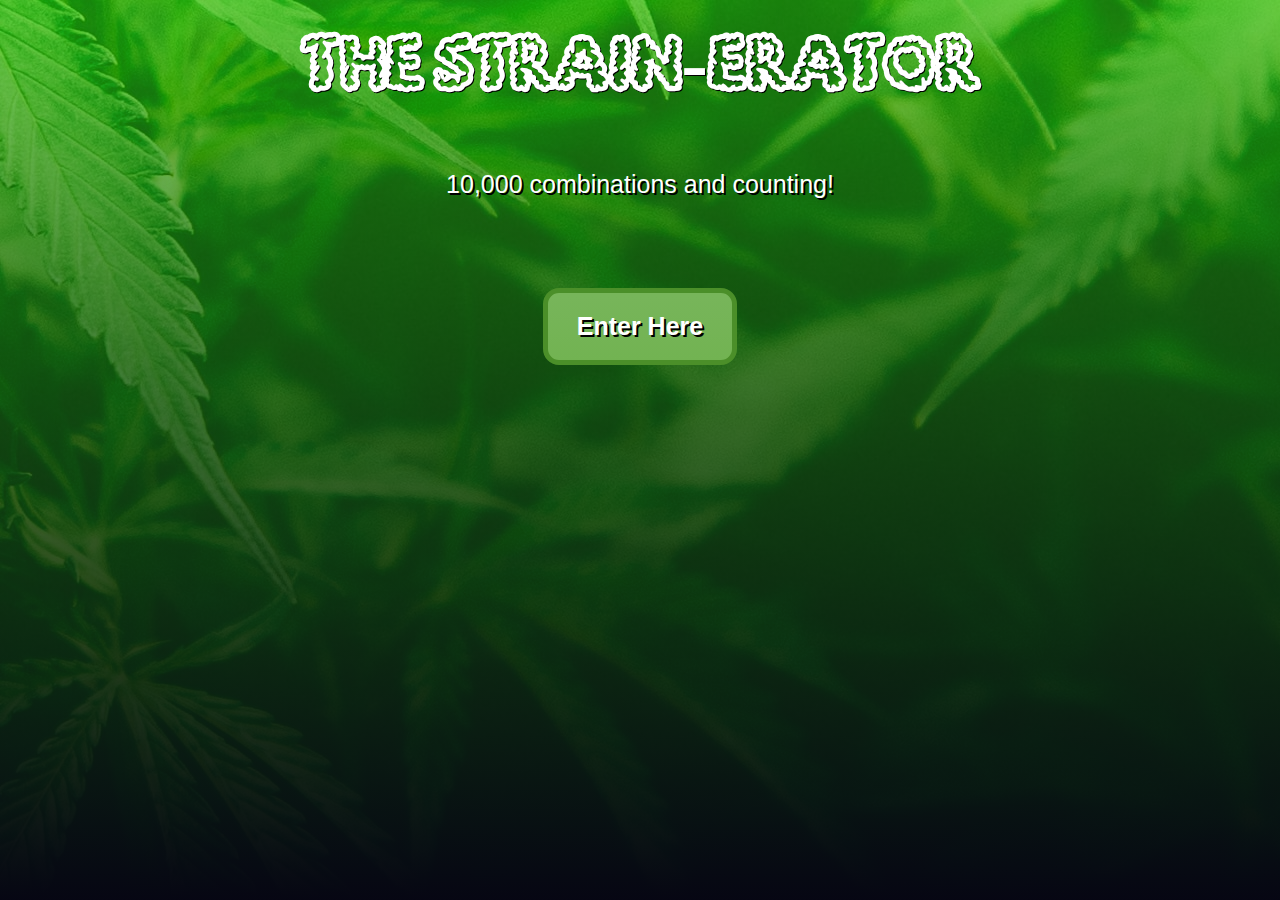
<file: index.html>
<!DOCTYPE html>
<html lang="en">
<head>
    <meta charset="UTF-8">
    <meta name="viewport" content="width=device-width, initial-scale=1.0">
    <link rel="stylesheet" href="index.css">
    <title>The Strainerator</title>
</head>
<body>
    <header><nav class='sticky'><h1>THE STRAIN-ERATOR</h1></nav></header>
   <br> <h2>10,000 combinations and counting!</h2><br>
    <button id="enter-button" class="myButton">Enter Here</button>
<script src="index.js"></script>
</body>
</html>
</file>
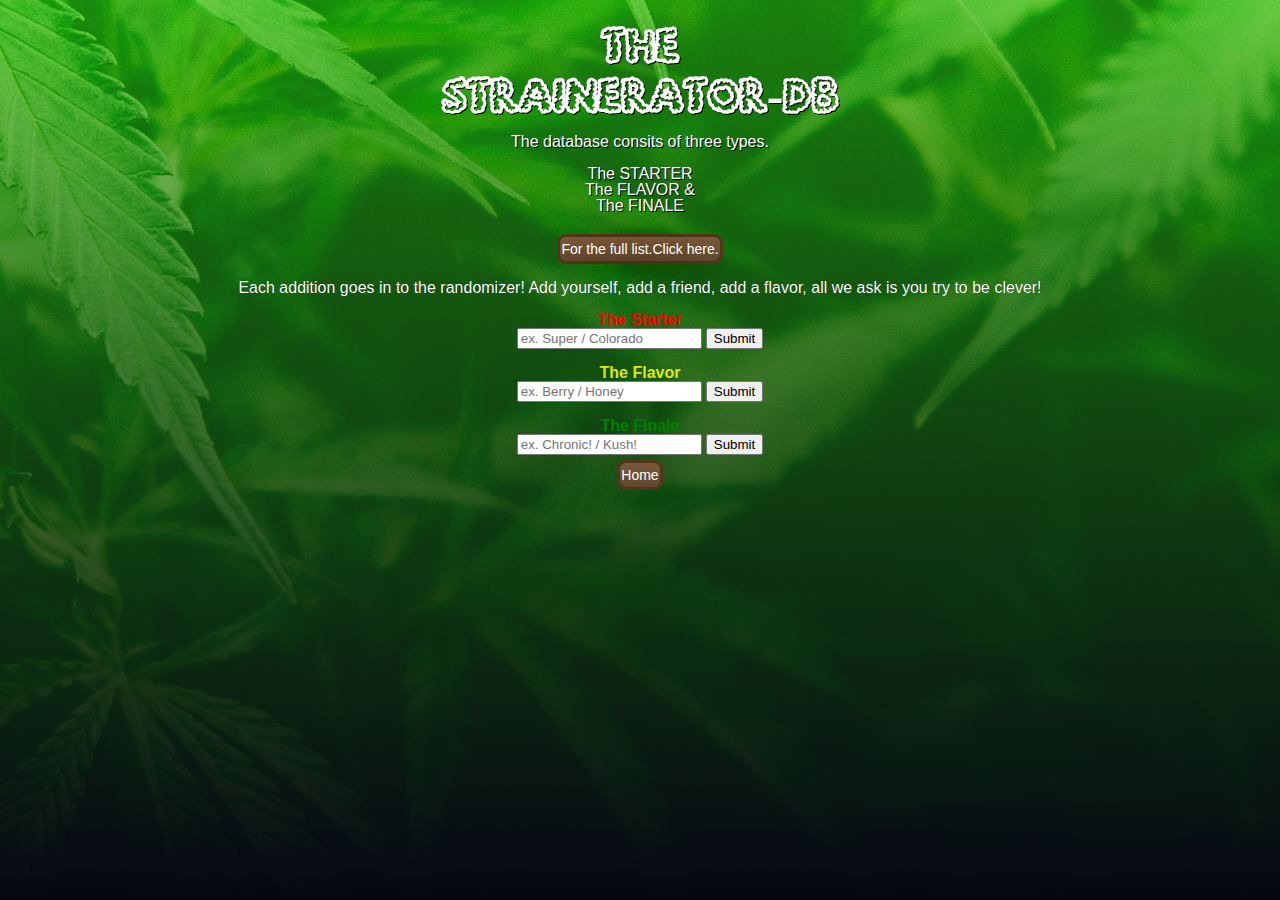
<file: database.html>
<!DOCTYPE html>
<html lang="en">
<head>
    <meta charset="UTF-8">
    <meta name="viewport" content="width=device-width, initial-scale=1.0">
    <link rel="stylesheet" href="database.css">
    <title>The Strainerator</title>
</head>
<body>
    <header><nav class='sticky'><h1>THE <br> STRAINERATOR-DB</h1></nav></header>
    <div><h4>The database consits of three types.</h4>
    <br>The STARTER<br> The FLAVOR & <br> The FINALE <br></div> 
    <button class="myButton3" onclick="window.location.href='/fullDB.html'">For the full list.Click here.</button><br><br>
    
    <p id='paragraph'>Each addition goes in to the randomizer! Add yourself, add a friend, add a flavor, all we ask is you try to be clever! </p>
    <br><form method='POST' action="http://localhost:3000/starters" id="starter-form">
        <p id="starter-header" style="color:red; font-weight: bolder;">The Starter</p>
        <input type="text" name="starter" placeholder="ex. Super / Colorado">
        <input type="submit">
    </form>
    <br><form method='POST' action="http://localhost:3000/flavors" id="flavor-form">
        <p id="flavor-header" style="color:rgba(247, 247, 2, 0.918); font-weight: bolder">The Flavor</p>
        <input type="text" name="flavor" placeholder="ex. Berry / Honey">
        <input type="submit">
    </form>
    <br><form method='POST' action="http://localhost:3000/finales" id="finale-form">
        <p id="finale-header" style="color:green; font-weight: bolder">The Finale</p>
        <input type="text" name="finale" placeholder="ex. Chronic! / Kush!">
        <input type="submit">
    </form>
    <footer id="thanks-starter" style="color:red"></footer>
    <footer id="thanks-flavor" style="color:yellow"></footer>
    <footer id="thanks-finale" style="color:green"></footer>
    <footer><button id="enter-button" class="myButton3" onclick="window.location.href='/enterpage.html'">Home</button></footer>
</body>
<script src="database.js"></script>
</html>
</file>
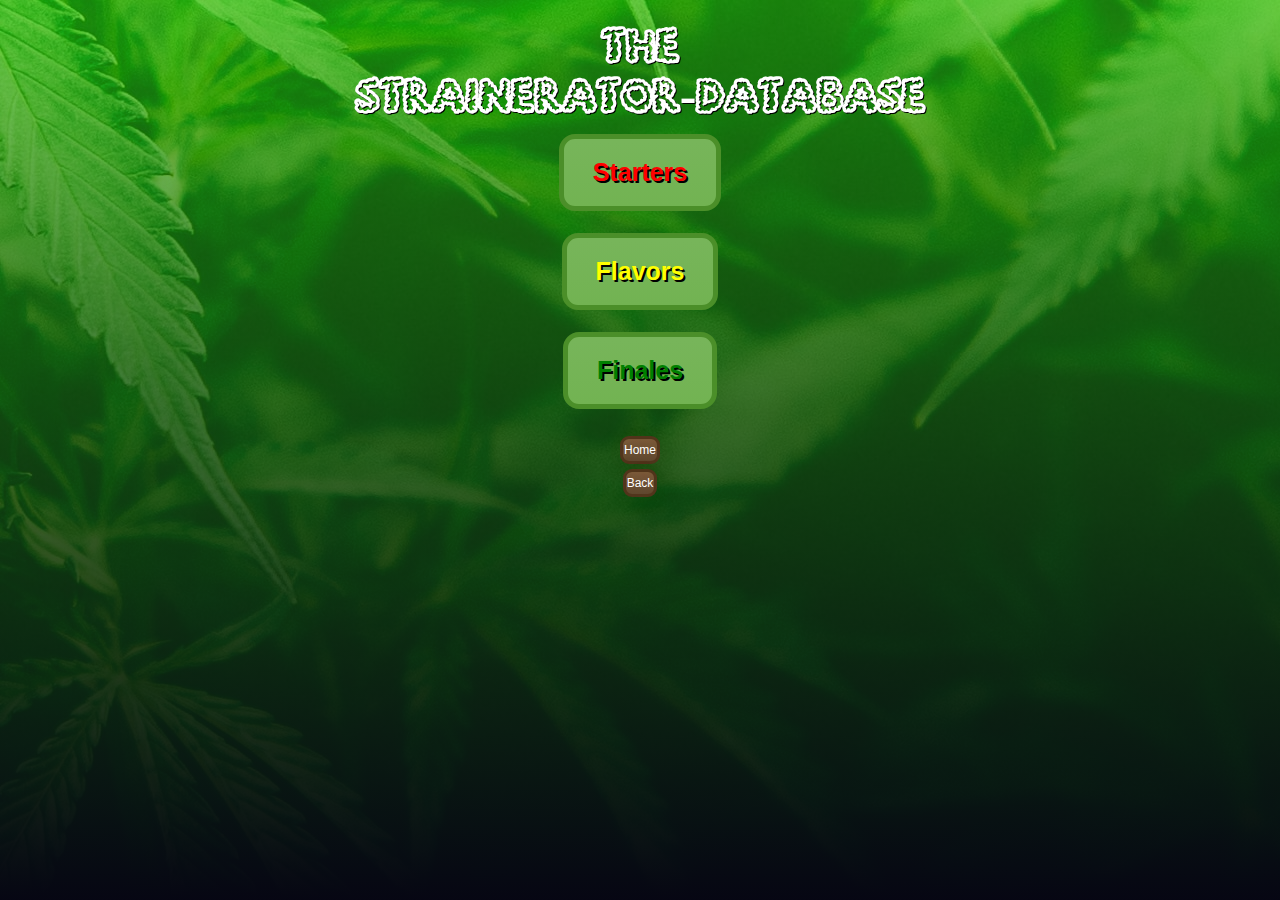
<file: fullDB.html>
<!DOCTYPE html>
<html lang="en">
<head>
    <meta charset="UTF-8">
    <meta name="viewport" content="width=device-width, initial-scale=1.0">
    <link rel="stylesheet" href="fullDB.css">
    <title>The Strainerator</title>
</head>
<body>
    <header><nav class='sticky'><h1>THE <br> STRAINERATOR-DataBase</h1></nav></header>
    <button id="starters" class="myButton">Starters</button>
    <ul id='starter-list'></ul>
    <button id="flavors" class="myButton">Flavors</button>
    <ul id='flavor-list'></ul>
    <button id="finales" class="myButton">Finales</button>
    <ul id='finale-list'></ul>
    <footer><button class="myButton3" onclick="window.location.href='/enterpage.html'">Home</button></footer>
    <footer><button class="myButton3" onclick="window.location.href='/database.html'">Back</button></footer>
</body>
<script src="fullDB.js"></script>
</html>
</file>
<file: index.css>
html, body, div, span, applet, object, iframe,
h1, h2, h3, h4, h5, h6, p, blockquote, pre,
a, abbr, acronym, address, big, cite, code,
del, dfn, em, img, ins, kbd, q, s, samp,
small, strike, strong, sub, sup, tt, var,
b, u, i, center,
dl, dt, dd, ol, ul, li,
fieldset, form, label, legend,
table, caption, tbody, tfoot, thead, tr, th, td,
article, aside, canvas, details, embed, 
figure, figcaption, footer, header, hgroup, 
menu, nav, output, ruby, section, summary,
time, mark, audio, video {
	margin: 0;
	padding: 0;
	border: 0;
	font-size: 100%;
	font: inherit;
	vertical-align: baseline;
}
/* HTML5 display-role reset for older browsers */
article, aside, details, figcaption, figure, 
footer, header, hgroup, menu, nav, section {
	display: block;
}
body {
	line-height: 1;
}
ol, ul {
	list-style: none;
}
blockquote, q {
	quotes: none;
}
blockquote:before, blockquote:after,
q:before, q:after {
	content: '';
	content: none;
}
table {
	border-collapse: collapse;
	border-spacing: 0;
}

/* end meyer reset */

@font-face {
    font-family: smokeFont;
    src: url(HOLY_SMOKE.ttf);
}

@font-face {
    font-family: smokeFontTheSecond;
    src: url(AlphaSmoke.TTF);
}
@font-face{
    font-family: bigsmoke;
    src: url(BigSmoke.ttf);
}
@font-face{
    font-family: poster;
    src: url(DayPosterShadowNF.ttf);
}

nav {
    font-size: 80px;
    color: white;
    font-weight: bolder;
    text-align: center;
    margin: 10px;
    margin-bottom: 20px;
    font-family: bigsmoke;
    border: black;
    padding: .1em;
    text-shadow: 1px 1px black;
    /* text-decoration: underline; */
    
}
h2 {
    color: white;
    font-size: 25px;
    text-align: center;
    margin: 20px;
    font-family: Impact, Haettenschweiler, 'Arial Narrow Bold', sans-serif;
    /* font-family: bigsmoke; */
    /* background-color: #77b55a; */
    border-radius: 10%;
    padding: 10px;
    text-shadow: 2px 2px black;
}

html, body{
    min-height: 100%;
}

html {
    background-image: 
        linear-gradient(rgba(36, 192, 4, 0.6), hsl(240, 50%, 5%)),
        url("weed.jpg");
    text-align: center;

}


.myButton {
	background:linear-gradient(to bottom, #77b55a 5%, #72b352 100%);
	background-color:#77b55a;
	border-radius:16px;
	border:5px solid #4b8f29;
    display:flex;
    display: grid;
    position: relative;
    margin: auto;
    margin-top: 45px;
    margin-bottom: 20px;
    align-items: center;
	cursor: pointer;
	color:#ffffff;
	font-family: Impact, Haettenschweiler, 'Arial Narrow Bold', sans-serif;
	font-size:25px;
	font-weight:bold;
	padding:19px 29px;
	text-decoration:none;
    text-shadow:2px 2px black;
    
}
.myButton:hover {
	background:linear-gradient(to bottom, #72b352 5%, #77b55a 100%);
	background-color:#72b352;
}
.myButton:active {
	position:relative;
	top:1px;
}
</file>
<file: database.css>
html, body, div, span, applet, object, iframe,
h1, h2, h3, h4, h5, h6, p, blockquote, pre,
a, abbr, acronym, address, big, cite, code,
del, dfn, em, img, ins, kbd, q, s, samp,
small, strike, strong, sub, sup, tt, var,
b, u, i, center,
dl, dt, dd, ol, ul, li,
fieldset, form, label, legend,
table, caption, tbody, tfoot, thead, tr, th, td,
article, aside, canvas, details, embed, 
figure, figcaption, footer, header, hgroup, 
menu, nav, output, ruby, section, summary,
time, mark, audio, video {
	margin: 0;
	padding: 0;
	border: 0;
	font-size: 100%;
	font: inherit;
	vertical-align: baseline;
}
/* HTML5 display-role reset for older browsers */
article, aside, details, figcaption, figure, 
footer, header, hgroup, menu, nav, section {
	display: block;
}
body {
	line-height: 1;
}
ol, ul {
	list-style: none;
}
blockquote, q {
	quotes: none;
}
blockquote:before, blockquote:after,
q:before, q:after {
	content: '';
	content: none;
}
table {
	border-collapse: collapse;
	border-spacing: 0;
}

/* end meyer reset */


@font-face {
    font-family: smokeFont;
    src: url(HOLY_SMOKE.ttf);
}

@font-face {
    font-family: smokeFontTheSecond;
    src: url(AlphaSmoke.TTF);
}
@font-face{
    font-family: bigsmoke;
    src: url(BigSmoke.ttf);
}
@font-face{
    font-family: poster;
    src: url(DayPosterShadowNF.ttf);
}

nav {
    font-size: 50px;
    color: white;
    font-weight: bolder;
    text-align: center;
    margin: 12px;
    font-family: bigsmoke;
    border: black;
    padding: .1em;
    text-shadow: 1px 1px black;
    
}
div{
    font-family: Verdana, Geneva, Tahoma, sans-serif;
    margin-bottom: 15px;
    color: white;
    text-shadow: 1px 1px black;
}
p{
    font-family: Verdana, Geneva, Tahoma, sans-serif;
}
html, body{
    min-height: 100%;
}

html {
    background-image: 
        linear-gradient(rgba(36, 192, 4, 0.6), hsl(240, 50%, 5%)),
        url("weed.jpg");
    text-align: center;

}
#paragraph{
    padding-left: 1em;
    padding-right: 1em;
    text-shadow: .3px .3px black;
    color: white;
}

.myButton3 {
	box-shadow:inset 1px 1px 14px -50px #a6827e;
	background:linear-gradient(to bottom, #7d5d3b 5%, #634b30 100%);
	background-color:#7d5d3b;
	border-radius:9px;
	border:3px solid #54381e;
	display:inline-block;
	cursor:pointer;
	color:#ffffff;
	font-family:Verdana, Geneva, Tahoma, sans-serif;
	font-size:14px;
	padding:4px 1px;
	text-decoration:none;
    text-shadow:0px 4px 26px #4d3534;
    margin-top: 5px;
}
.myButton3:hover {
	background:linear-gradient(to bottom, #634b30 5%, #7d5d3b 100%);
	background-color:#634b30;
}
.myButton3:active {
	position:relative;
	top:1px;
}
</file>
<file: fullDB.css>
html, body, div, span, applet, object, iframe,
h1, h2, h3, h4, h5, h6, p, blockquote, pre,
a, abbr, acronym, address, big, cite, code,
del, dfn, em, img, ins, kbd, q, s, samp,
small, strike, strong, sub, sup, tt, var,
b, u, i, center,
dl, dt, dd, ol, ul, li,
fieldset, form, label, legend,
table, caption, tbody, tfoot, thead, tr, th, td,
article, aside, canvas, details, embed, 
figure, figcaption, footer, header, hgroup, 
menu, nav, output, ruby, section, summary,
time, mark, audio, video {
	margin: 0;
	padding: 0;
	border: 0;
	font-size: 100%;
	font: inherit;
	vertical-align: baseline;
}
/* HTML5 display-role reset for older browsers */
article, aside, details, figcaption, figure, 
footer, header, hgroup, menu, nav, section {
	display: block;
}
body {
	line-height: 1;
}
ol, ul {
	list-style: none;
}
blockquote, q {
	quotes: none;
}
blockquote:before, blockquote:after,
q:before, q:after {
	content: '';
	content: none;
}
table {
	border-collapse: collapse;
	border-spacing: 0;
}

/* end meyer reset */


@font-face {
    font-family: smokeFont;
    src: url(HOLY_SMOKE.ttf);
}

@font-face {
    font-family: smokeFontTheSecond;
    src: url(AlphaSmoke.TTF);
}
@font-face{
    font-family: bigsmoke;
    src: url(BigSmoke.ttf);
}
@font-face{
    font-family: poster;
    src: url(DayPosterShadowNF.ttf);
}

nav {
    font-size: 50px;
    color: white;
    font-weight: bolder;
    text-align: center;
    margin: 12px;
    font-family: bigsmoke;
    border: black;
    padding: .1em;
    text-shadow: 1px 1px black;
    
}

html, body{
    min-height: 100%;
}

html {
    background-image: 
        linear-gradient(rgba(36, 192, 4, 0.6), hsl(240, 50%, 5%)),
        url("weed.jpg");
    text-align: center;

}

.myButton {
	background:linear-gradient(to bottom, #77b55a 5%, #72b352 100%);
	background-color:#77b55a;
	border-radius:16px;
	border:5px solid #4b8f29;
    display:flex;
    display: grid;
    position: relative;
    margin: auto;
    margin-bottom: 22px;
    align-items: center;
	cursor: pointer;
	color:#ffffff;
	font-family: Impact, Haettenschweiler, 'Arial Narrow Bold', sans-serif;
	font-size:25px;
	font-weight:bold;
	padding:19px 29px;
	text-decoration:none;
    text-shadow:2px 2px black;
    
}
.myButton:hover {
	background:linear-gradient(to bottom, #72b352 5%, #77b55a 100%);
	background-color:#72b352;
}
.myButton:active {
	position:relative;
	top:1px;
}

.myButton3 {
	box-shadow:inset 1px 1px 14px -50px #a6827e;
	background:linear-gradient(to bottom, #7d5d3b 5%, #634b30 100%);
	background-color:#7d5d3b;
	border-radius:9px;
	border:3px solid #54381e;
	display:inline-block;
	cursor:pointer;
	color:#ffffff;
	font-family:Verdana, Geneva, Tahoma, sans-serif;
	font-size:12px;
	padding:4px 1px;
	text-decoration:none;
    text-shadow:0px 4px 26px #4d3534;
    margin-top: 5px;
}
.myButton3:hover {
	background:linear-gradient(to bottom, #634b30 5%, #7d5d3b 100%);
	background-color:#634b30;
}
.myButton3:active {
	position:relative;
	top:1px;
}

li{
    color: white;
    font-family: Arial, Helvetica, sans-serif;
    font-weight: bold;
    margin-bottom: 8px;
}

#starters{
	color: red;
}

#flavors{
	color: yellow;
}

#finales{
	color: green;
}
</file>
